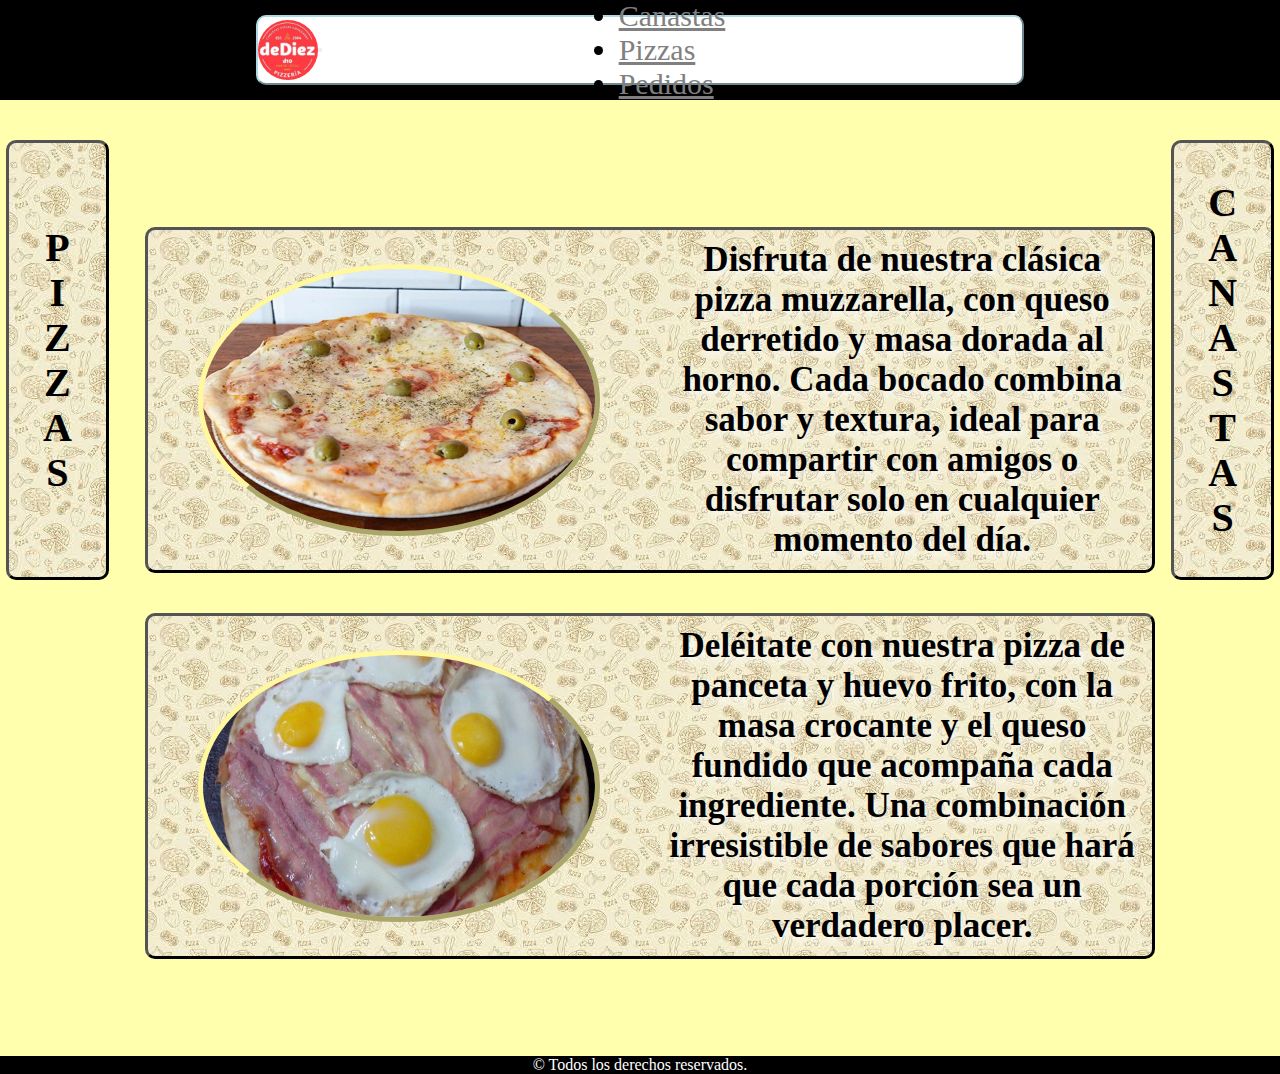
<file: index.html>
<!DOCTYPE html>
<html lang="en">
<head>
    <meta charset="UTF-8">
    <meta name="viewport" content="width=device-width, initial-scale=1.0">

      <!-- SEO -->

    <meta name="description" content="Disfrutá las mejores pizzas caseras y canastas gourmet con ingredientes frescos y de calidad. Pedí online y recibí en casa.">
  <meta name="keywords" content="pizzas caseras, canastas gourmet, comida artesanal, delivery, comida italiana, fiambres, queso, jamón, morrón">
  <meta name="author" content="Delicias Caseras">
    <title>PIZZERIA D10</title>

    <!-- BOOTSTRAP -->

    <link href="https://cdn.jsdelivr.net/npm/bootstrap@5.3.8/dist/css/bootstrap.min.css" rel="stylesheet" integrity="sha384-sRIl4kxILFvY47J16cr9ZwB07vP4J8+LH7qKQnuqkuIAvNWLzeN8tE5YBujZqJLB" crossorigin="anonymous">

    <!-- CSS -->

    <link rel="stylesheet" href="css/main.css">
</head>

<body class="inicio">

  <!-- HEADER Y MENU HAMBURGUESA -->

  <header>

  <nav class="navbar navbar-expand-lg">
    <div class="container-fluid">
      <img src="imagenes/LOGO.jpg" alt="">
        <button class="navbar-toggler" type="button" data-bs-toggle="collapse" data-bs-target="#navbarNav" aria-controls="navbarNav" aria-expanded="false" aria-label="Toggle navigation">
          <span class="navbar-toggler-icon"></span>
        </button>
    <div class="collapse navbar-collapse" id="navbarNav">
      <ul class="navbar-nav">
        <li class="nav-item">
          <a class="nav-link active" aria-current="page" href="pages/Canastas.html">Canastas</a>
        </li>
        <li class="nav-item">
          <a class="nav-link" href="pages/Pizzas.html">Pizzas</a>
        </li>
        <li class="nav-item">
          <a class="nav-link" href="pages/pedidos.html">Pedidos</a>
        </li>
      </ul>
    </div>
  </div>
</nav>
  </header>

<main>

    <section class="columna boton-clickable" onclick="location.href='pages/Pizzas.html'">
      <h2>PIZZAS</h2>
    </section>
      

      <div class="caja">
          <section>
                <img src="imagenes/pizza.jfif" alt="Cocinandose">
                <p>Disfruta de nuestra clásica pizza muzzarella, con queso derretido y masa dorada al horno. Cada bocado combina sabor y textura, ideal para compartir con amigos o disfrutar solo en cualquier momento del día.</p>
          </section>

          <section>            
                <img src="imagenes/pizza-panceta.jpg" alt="Cocinandose">
                <p>Deléitate con nuestra pizza de panceta y huevo frito, con la masa crocante y el queso fundido que acompaña cada ingrediente. Una combinación irresistible de sabores que hará que cada porción sea un verdadero placer.</p>
          </section>
      </div>

    <section class="columna boton-clickable" onclick="location.href='pages/Canastas.html'">
      <h2>CANASTAS</h2>
    </section>

</main>


      <!-- SCRIPT DE BOOTSTRAP -->

    <script src="https://cdn.jsdelivr.net/npm/bootstrap@5.3.8/dist/js/bootstrap.bundle.min.js" integrity="sha384-FKyoEForCGlyvwx9Hj09JcYn3nv7wiPVlz7YYwJrWVcXK/BmnVDxM+D2scQbITxI" crossorigin="anonymous"></script>

    <footer>
       © Todos los derechos reservados.  
    </footer>
</body>
</html>
</file>
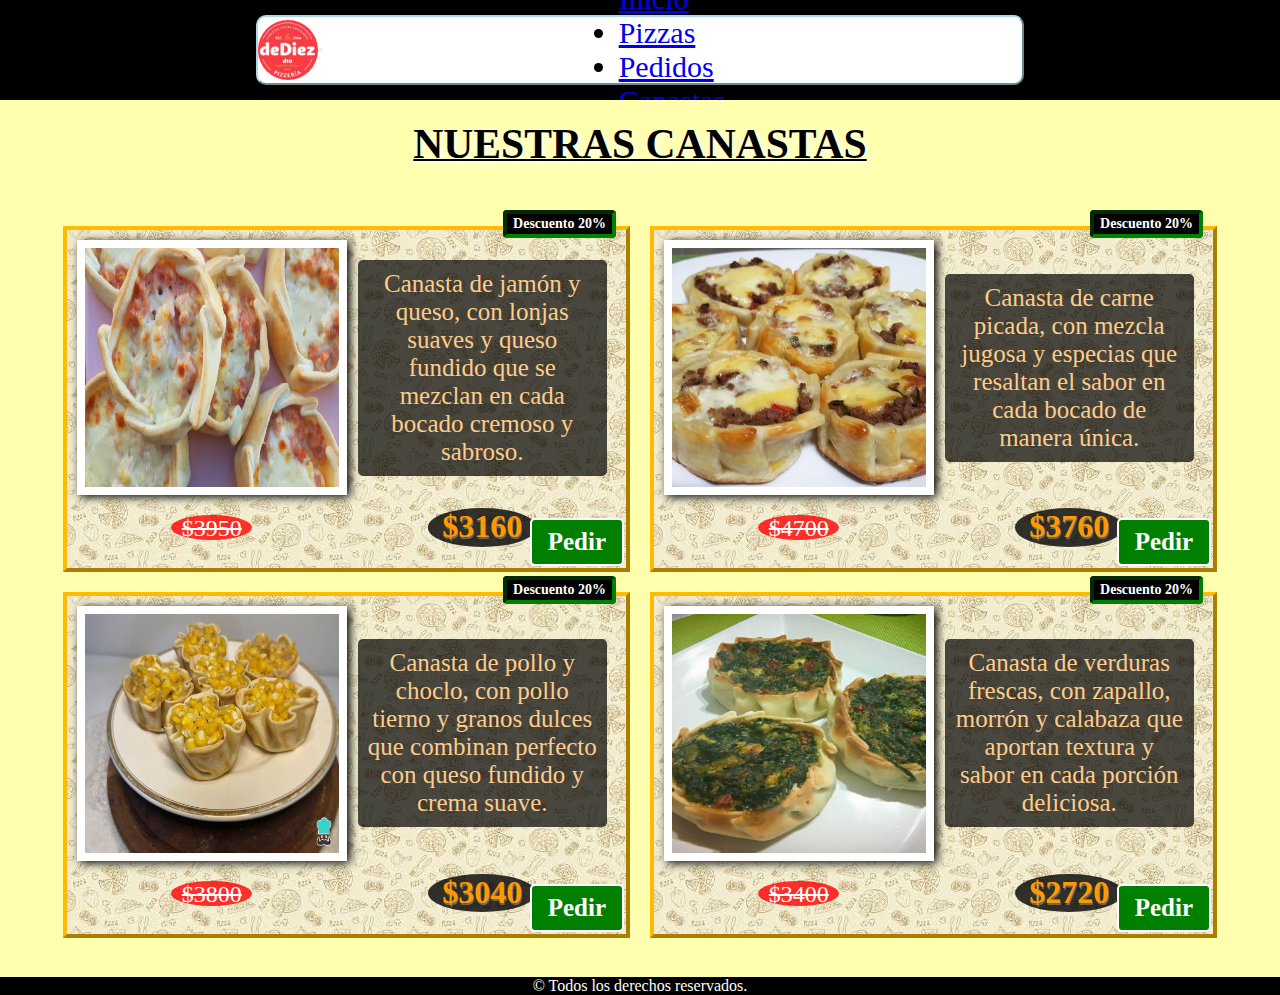
<file: pages/Canastas.html>
<!DOCTYPE html>
<html lang="en">

<head>
  <meta charset="UTF-8">
  <meta name="viewport" content="width=device-width, initial-scale=1.0">

  <!-- SEO -->

  <meta name="description"
    content="Descubrí nuestras canastas gourmet con productos frescos, fiambres, quesos y snacks. Perfectas para regalar o disfrutar en casa.">
  <meta name="keywords"
    content="canastas gourmet, regalos gastronómicos, fiambres, quesos, snacks, Pizzería D10, canastas caseras">
  <meta name="author" content="Pizzería D10">

  <!-- TITULO -->

  <title>Canastas Gourmet - Pizzería D10</title>

  <!-- BOOTSTRAP -->

  <link href="https://cdn.jsdelivr.net/npm/bootstrap@5.3.8/dist/css/bootstrap.min.css" rel="stylesheet"
    integrity="sha384-sRIl4kxILFvY47J16cr9ZwB07vP4J8+LH7qKQnuqkuIAvNWLzeN8tE5YBujZqJLB" crossorigin="anonymous">

  <!-- CSS -->

  <link rel="stylesheet" href="../css/main.css">
</head>

<body class="canastas">

  <!--  HEADER Y MENU HAMBURGUESA  -->
  <header>

    <nav class="navbar navbar-expand-lg">
      <div class="container-fluid">
        <img src="../imagenes/LOGO.jpg" alt="logo">
        <button class="navbar-toggler" type="button" data-bs-toggle="collapse" data-bs-target="#navbarNav"
          aria-controls="navbarNav" aria-expanded="false" aria-label="Toggle navigation">
          <span class="navbar-toggler-icon"></span>
        </button>
        <div class="collapse navbar-collapse" id="navbarNav">
          <ul class="navbar-nav">
            <li class="nav-item">
              <a class="nav-link active" aria-current="page" href="../index.html">Inicio</a>
            </li>
            <li class="nav-item">
              <a class="nav-link" href="pizzas.html">Pizzas</a>
            </li>
            <li class="nav-item">
              <a class="nav-link" href="pedidos.html">Pedidos</a>
            </li>
            <li class="nav-item">
              <a class="nav-link" href="canastas.html">Canastas</a>
            </li>
          </ul>
        </div>
      </div>
    </nav>
  </header>

  <!-- MENU -->

  <main>
    <h1>NUESTRAS CANASTAS</h1>
    <section>
      <div>
        <span class="descuento">Descuento 20%</span>
        <img src="../imagenes/jyq.jpg" alt="canasta de jamon y queso">
        <p>Canasta de jamón y queso, con lonjas suaves y queso fundido que se mezclan en cada bocado cremoso y sabroso.
        </p>
        <h4>$3950</h4>
        <h2>$3160</h2>
        <a href="pedidos.html" class="btn-pedir">Pedir</a>
      </div>
      <div>
        <span class="descuento">Descuento 20%</span>
        <img src="../imagenes/carnepicada.jpg" alt="Canasta de carne picada">
        <p>Canasta de carne picada, con mezcla jugosa y especias que resaltan el sabor en cada bocado de manera única.
        </p>
        <h4>$4700</h4>
        <h2>$3760</h2>
        <a href="pedidos.html" class="btn-pedir">Pedir</a>
      </div>
      <div>
        <span class="descuento">Descuento 20%</span>
        <img src="../imagenes/polloychoclo.jpg" alt="Canasta de pollo y choclo">
        <p>Canasta de pollo y choclo, con pollo tierno y granos dulces que combinan perfecto con queso fundido y crema
          suave.</p>
        <h4>$3800</h4>
        <h2>$3040</h2>
        <a href="pedidos.html" class="btn-pedir">Pedir</a>
      </div>
      <div>
        <span class="descuento">Descuento 20%</span>
        <img src="../imagenes/verduras.jpg" alt="Canasta de verduras">
        <p>Canasta de verduras frescas, con zapallo, morrón y calabaza que aportan textura y sabor en cada porción
          deliciosa.</p>
        <h4>$3400</h4>
        <h2>$2720</h2>
        <a href="pedidos.html" class="btn-pedir">Pedir</a>
      </div>
    </section>
  </main>




  <!-- PIE DE PAGINA -->

  <footer>
    © Todos los derechos reservados.
  </footer>

  <!-- SCRIPT DE BOOTSTRAP -->

  <script src="https://cdn.jsdelivr.net/npm/bootstrap@5.3.8/dist/js/bootstrap.bundle.min.js"
    integrity="sha384-FKyoEForCGlyvwx9Hj09JcYn3nv7wiPVlz7YYwJrWVcXK/BmnVDxM+D2scQbITxI"
    crossorigin="anonymous"></script>

</body>

</html>
</file>
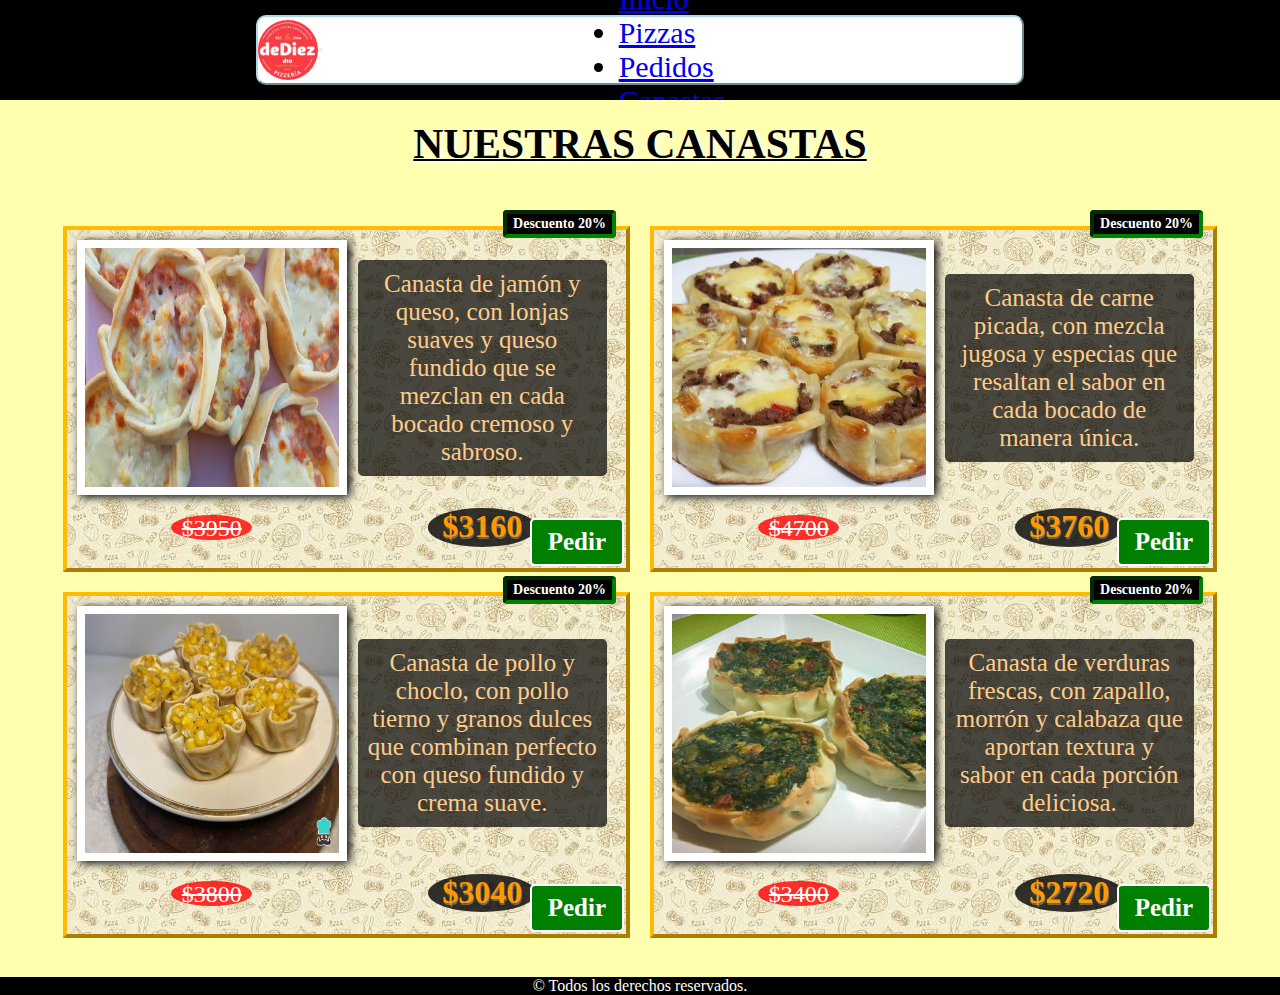
<file: pages/canastas.html>
<!DOCTYPE html>
<html lang="en">

<head>
  <meta charset="UTF-8">
  <meta name="viewport" content="width=device-width, initial-scale=1.0">

  <!-- SEO -->

  <meta name="description"
    content="Descubrí nuestras canastas gourmet con productos frescos, fiambres, quesos y snacks. Perfectas para regalar o disfrutar en casa.">
  <meta name="keywords"
    content="canastas gourmet, regalos gastronómicos, fiambres, quesos, snacks, Pizzería D10, canastas caseras">
  <meta name="author" content="Pizzería D10">

  <!-- TITULO -->

  <title>Canastas Gourmet - Pizzería D10</title>

  <!-- BOOTSTRAP -->

  <link href="https://cdn.jsdelivr.net/npm/bootstrap@5.3.8/dist/css/bootstrap.min.css" rel="stylesheet"
    integrity="sha384-sRIl4kxILFvY47J16cr9ZwB07vP4J8+LH7qKQnuqkuIAvNWLzeN8tE5YBujZqJLB" crossorigin="anonymous">

  <!-- CSS -->

  <link rel="stylesheet" href="../css/main.css">
</head>

<body class="canastas">

  <!--  HEADER Y MENU HAMBURGUESA  -->
  <header>

    <nav class="navbar navbar-expand-lg">
      <div class="container-fluid">
        <img src="../imagenes/LOGO.jpg" alt="logo">
        <button class="navbar-toggler" type="button" data-bs-toggle="collapse" data-bs-target="#navbarNav"
          aria-controls="navbarNav" aria-expanded="false" aria-label="Toggle navigation">
          <span class="navbar-toggler-icon"></span>
        </button>
        <div class="collapse navbar-collapse" id="navbarNav">
          <ul class="navbar-nav">
            <li class="nav-item">
              <a class="nav-link active" aria-current="page" href="../index.html">Inicio</a>
            </li>
            <li class="nav-item">
              <a class="nav-link" href="pizzas.html">Pizzas</a>
            </li>
            <li class="nav-item">
              <a class="nav-link" href="pedidos.html">Pedidos</a>
            </li>
            <li class="nav-item">
              <a class="nav-link" href="canastas.html">Canastas</a>
            </li>
          </ul>
        </div>
      </div>
    </nav>
  </header>

  <!-- MENU -->

  <main>
    <h1>NUESTRAS CANASTAS</h1>
    <section>
      <div>
        <span class="descuento">Descuento 20%</span>
        <img src="../imagenes/jyq.jpg" alt="canasta de jamon y queso">
        <p>Canasta de jamón y queso, con lonjas suaves y queso fundido que se mezclan en cada bocado cremoso y sabroso.
        </p>
        <h4>$3950</h4>
        <h2>$3160</h2>
        <a href="pedidos.html" class="btn-pedir">Pedir</a>
      </div>
      <div>
        <span class="descuento">Descuento 20%</span>
        <img src="../imagenes/carnepicada.jpg" alt="Canasta de carne picada">
        <p>Canasta de carne picada, con mezcla jugosa y especias que resaltan el sabor en cada bocado de manera única.
        </p>
        <h4>$4700</h4>
        <h2>$3760</h2>
        <a href="pedidos.html" class="btn-pedir">Pedir</a>
      </div>
      <div>
        <span class="descuento">Descuento 20%</span>
        <img src="../imagenes/polloychoclo.jpg" alt="Canasta de pollo y choclo">
        <p>Canasta de pollo y choclo, con pollo tierno y granos dulces que combinan perfecto con queso fundido y crema
          suave.</p>
        <h4>$3800</h4>
        <h2>$3040</h2>
        <a href="pedidos.html" class="btn-pedir">Pedir</a>
      </div>
      <div>
        <span class="descuento">Descuento 20%</span>
        <img src="../imagenes/verduras.jpg" alt="Canasta de verduras">
        <p>Canasta de verduras frescas, con zapallo, morrón y calabaza que aportan textura y sabor en cada porción
          deliciosa.</p>
        <h4>$3400</h4>
        <h2>$2720</h2>
        <a href="pedidos.html" class="btn-pedir">Pedir</a>
      </div>
    </section>
  </main>




  <!-- PIE DE PAGINA -->

  <footer>
    © Todos los derechos reservados.
  </footer>

  <!-- SCRIPT DE BOOTSTRAP -->

  <script src="https://cdn.jsdelivr.net/npm/bootstrap@5.3.8/dist/js/bootstrap.bundle.min.js"
    integrity="sha384-FKyoEForCGlyvwx9Hj09JcYn3nv7wiPVlz7YYwJrWVcXK/BmnVDxM+D2scQbITxI"
    crossorigin="anonymous"></script>

</body>

</html>
</file>
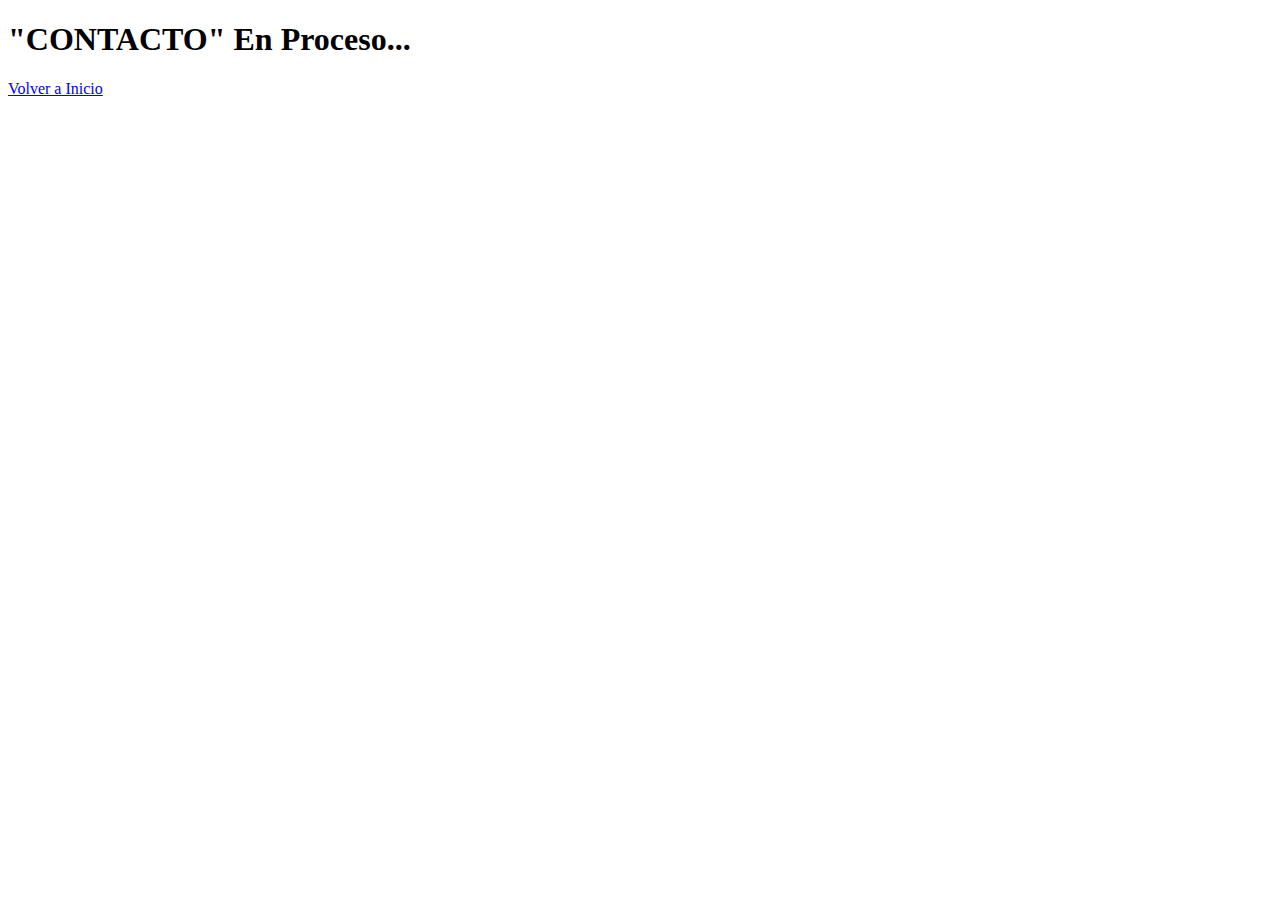
<file: pages/Contacto.html>
<!DOCTYPE html>
<html lang="en">
<head>
    <meta charset="UTF-8">
    <meta name="viewport" content="width=device-width, initial-scale=1.0">
    <title>Document</title>
</head>
<body>
    <h1>"CONTACTO" En Proceso...</h1>
    <a href="../index.html"> Volver a Inicio</a>
</body>
</html>
</file>
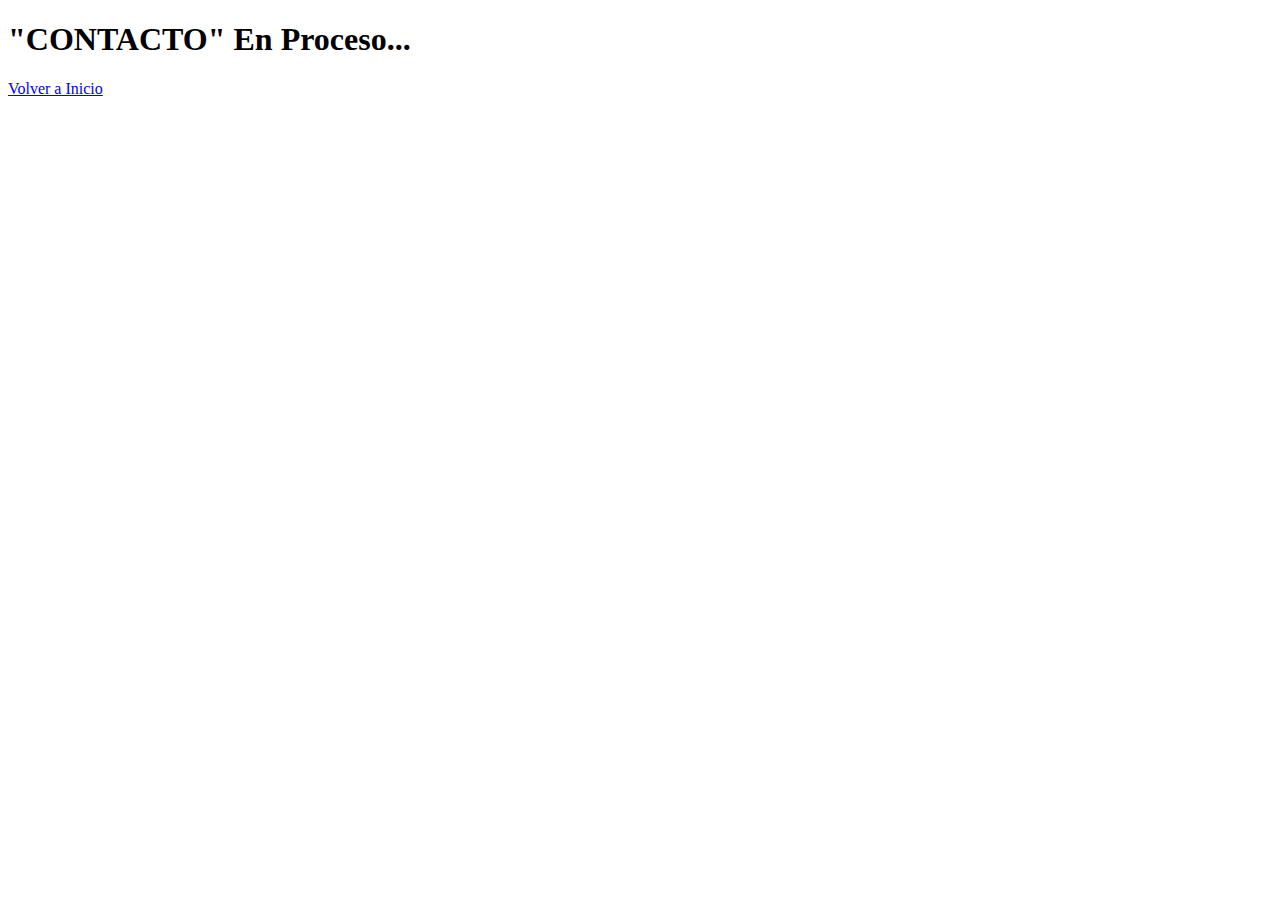
<file: pages/contacto.html>
<!DOCTYPE html>
<html lang="en">
<head>
    <meta charset="UTF-8">
    <meta name="viewport" content="width=device-width, initial-scale=1.0">
    <title>Document</title>
</head>
<body>
    <h1>"CONTACTO" En Proceso...</h1>
    <a href="../index.html"> Volver a Inicio</a>
</body>
</html>
</file>
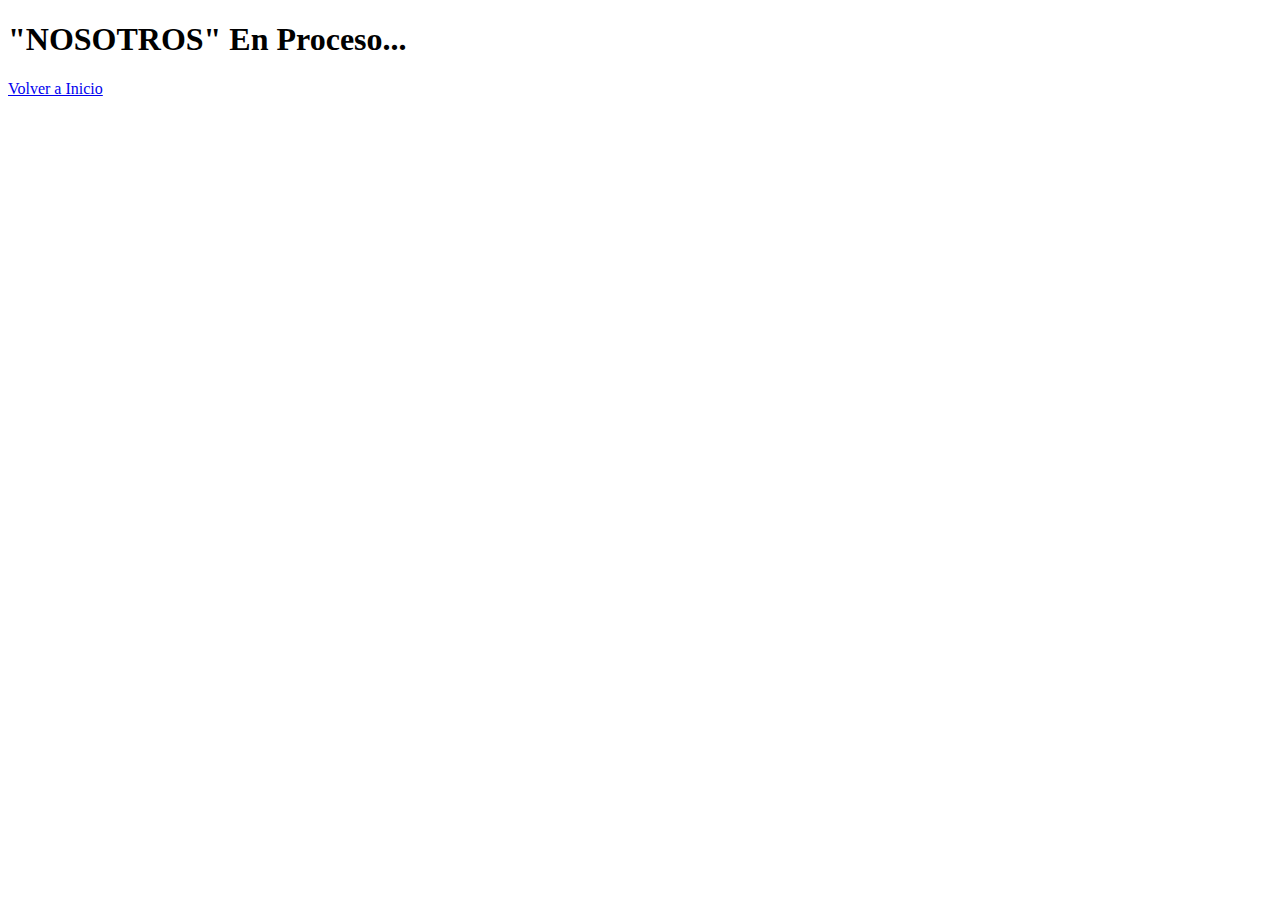
<file: pages/Nosotros.html>
<!DOCTYPE html>
<html lang="en">
<head>
    <meta charset="UTF-8">
    <meta name="viewport" content="width=device-width, initial-scale=1.0">
    <title>Document</title>
</head>
<body>
    <h1>"NOSOTROS" En Proceso...</h1>
    <a href="../index.html"> Volver a Inicio</a>
</body>
</html>
</file>
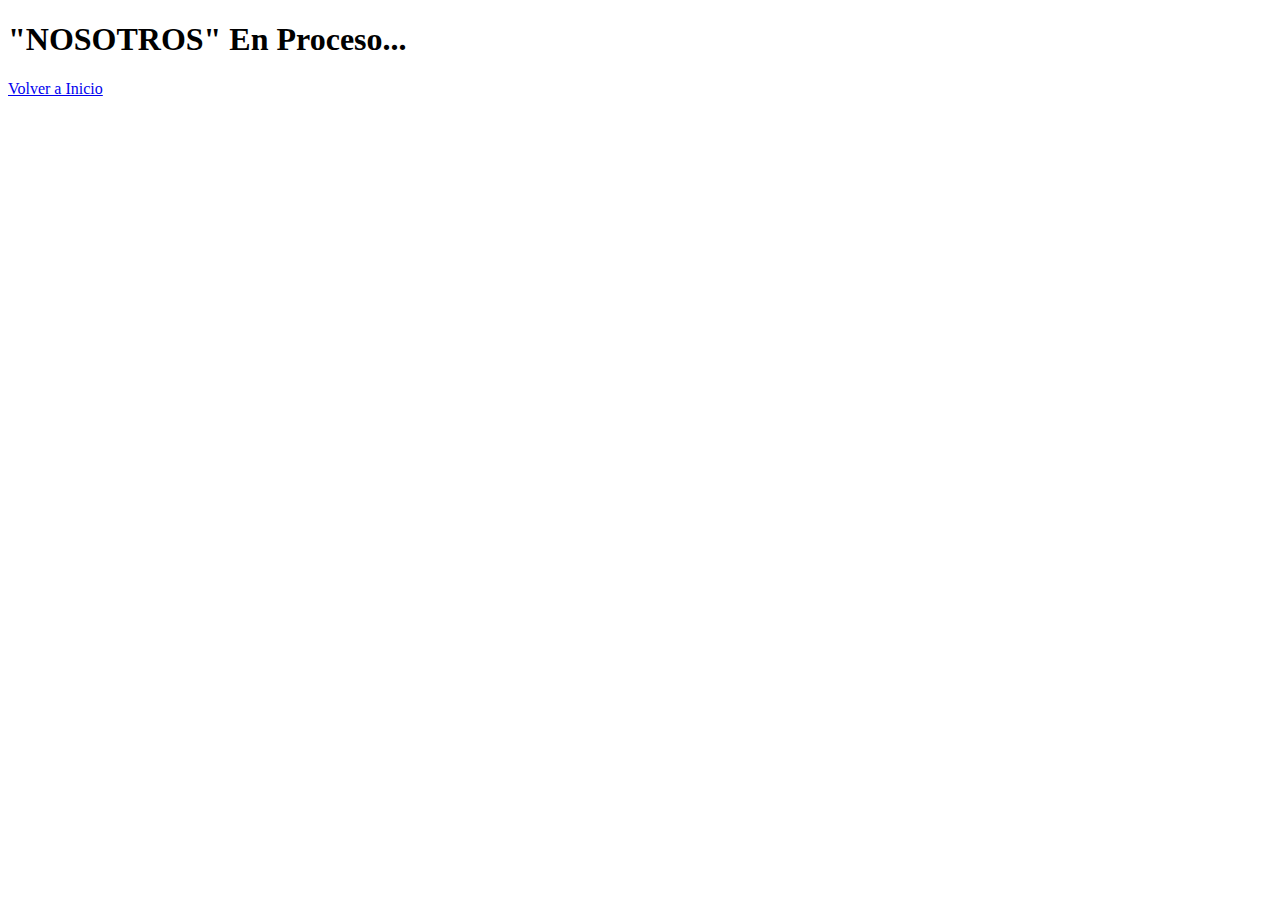
<file: pages/nosotros.html>
<!DOCTYPE html>
<html lang="en">
<head>
    <meta charset="UTF-8">
    <meta name="viewport" content="width=device-width, initial-scale=1.0">
    <title>Document</title>
</head>
<body>
    <h1>"NOSOTROS" En Proceso...</h1>
    <a href="../index.html"> Volver a Inicio</a>
</body>
</html>
</file>
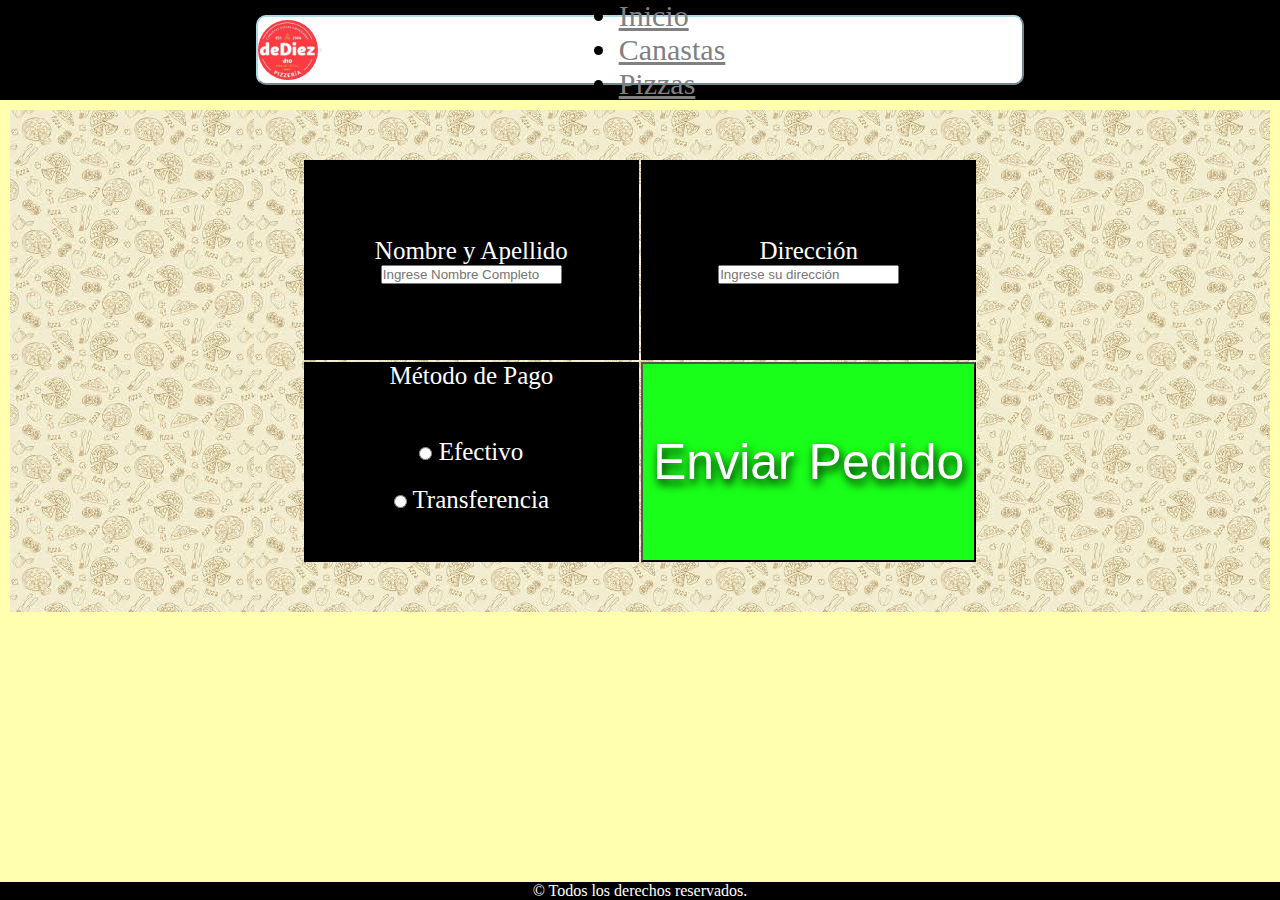
<file: pages/pedidos.html>
<!DOCTYPE html>
<html lang="en">
<head>
    <meta charset="UTF-8">
    <meta name="viewport" content="width=device-width, initial-scale=1.0">
    <title>HACÉ TU PEDIDO</title>

        <!-- BOOTSTRAP -->

    <link href="https://cdn.jsdelivr.net/npm/bootstrap@5.3.8/dist/css/bootstrap.min.css" rel="stylesheet" integrity="sha384-sRIl4kxILFvY47J16cr9ZwB07vP4J8+LH7qKQnuqkuIAvNWLzeN8tE5YBujZqJLB" crossorigin="anonymous">

        <!-- CSS -->

    <link rel="stylesheet" href="../css/main.css">
</head>
<body class="pedilo">

      <!-- HEADER Y MENU HAMBURGUESA -->

    <header>
        <nav class="navbar navbar-expand-lg">
  <div class="container-fluid">
    <img src="../imagenes/LOGO.jpg" alt="">
    <button class="navbar-toggler" type="button" data-bs-toggle="collapse" data-bs-target="#navbarNav" aria-controls="navbarNav" aria-expanded="false" aria-label="Toggle navigation">
      <span class="navbar-toggler-icon"></span>
    </button>
    <div class="collapse navbar-collapse" id="navbarNav">
      <ul class="navbar-nav">
                <li class="nav-item">
          <a class="nav-link" href="../index.html">Inicio</a>
        </li>
        <li class="nav-item">
          <a class="nav-link active" aria-current="page" href="Canastas.html">Canastas</a>
        </li>
        <li class="nav-item">
          <a class="nav-link" href="Pizzas.html">Pizzas</a>
        </li>
      </ul>
    </div>
  </div>
</nav>
    </header>

    <!-- MENU -->

<main>

      <!-- FORMULARIO DE PEDIDO -->

  <section>
     <form class="formulario-pedido" action="procesar_pedido.html" method="POST">
      <div>
        <label for="nombre">Nombre y Apellido</label>
        <input type="text" id="nombre" name="nombre" placeholder="Ingrese Nombre Completo" required>
      </div>

      <div>
        <label for="direccion">Dirección</label>
        <input type="text" id="direccion" name="direccion" placeholder="Ingrese su dirección" required>
      </div>

      <div>
        <label>Método de Pago</label>
        <div class="metodo-pago">
          <label>
            <input type="radio" name="pago" value="efectivo" required>
            Efectivo
          </label>
          <label>
            <input type="radio" name="pago" value="transferencia" required>
            Transferencia
          </label>
        </div>
      </div>

      <button type="submit" class="btn-enviar">
      Enviar Pedido
      </button>
    </form>
  </section>
</main>


          <!-- SCRIPT DE BOOTSTRAP -->

    <script src="https://cdn.jsdelivr.net/npm/bootstrap@5.3.8/dist/js/bootstrap.bundle.min.js" integrity="sha384-FKyoEForCGlyvwx9Hj09JcYn3nv7wiPVlz7YYwJrWVcXK/BmnVDxM+D2scQbITxI" crossorigin="anonymous"></script>

    <!-- PIE DE PAGINA -->

    <footer>
       © Todos los derechos reservados.  
    </footer>

</body>
</html>
</file>
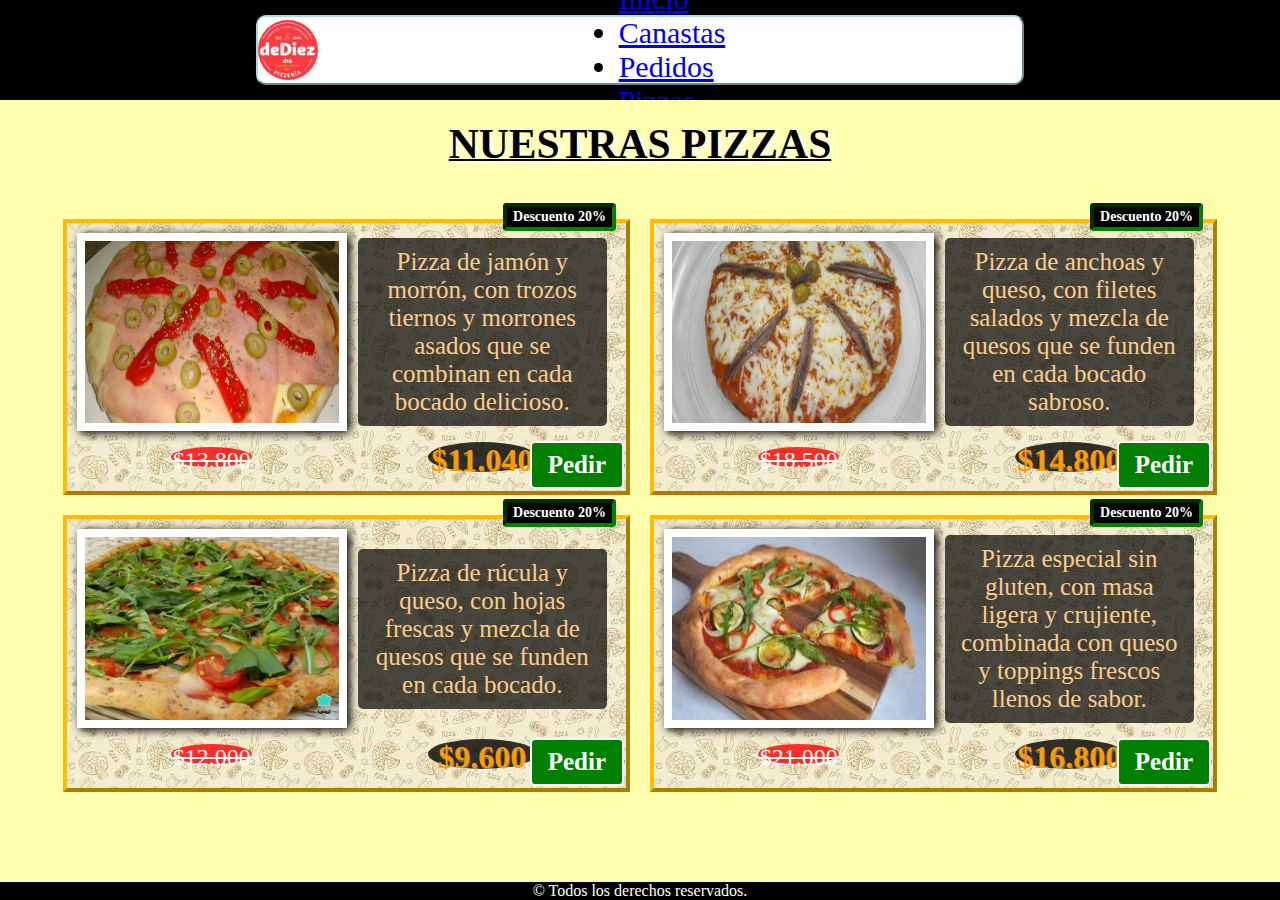
<file: pages/Pizzas.html>
<!DOCTYPE html>
<html lang="en">

<head>
  <meta charset="UTF-8">
  <meta name="viewport" content="width=device-width, initial-scale=1.0">

  <!-- SEO -->

  <meta name="description"
    content="Disfrutá nuestras pizzas caseras con masa fresca, ingredientes de calidad y combinaciones únicas. Pedí online y recibí en casa.">
  <meta name="keywords"
    content="pizzas caseras, pizza muzzarella, pizza de panceta, ingredientes frescos, delivery, Pizzería D10">
  <meta name="author" content="Pizzería D10">

  <!-- TITULO -->

  <title>Pizzas Caseras - Pizzería D10</title>

  <!-- BOOTSTRAP -->

  <link href="https://cdn.jsdelivr.net/npm/bootstrap@5.3.8/dist/css/bootstrap.min.css" rel="stylesheet"
    integrity="sha384-sRIl4kxILFvY47J16cr9ZwB07vP4J8+LH7qKQnuqkuIAvNWLzeN8tE5YBujZqJLB" crossorigin="anonymous">

  <!-- CSS -->

  <link rel="stylesheet" href="../css/main.css">
</head>

<body class="pizzas">

  <!-- HEADER Y MENU HAMBURGUESA -->

  <header>
    <nav class="navbar navbar-expand-lg">
      <div class="container-fluid">
        <img src="../imagenes/LOGO.jpg" alt="logo">
        <button class="navbar-toggler" type="button" data-bs-toggle="collapse" data-bs-target="#navbarNav"
          aria-controls="navbarNav" aria-expanded="false" aria-label="Toggle navigation">
          <span class="navbar-toggler-icon"></span>
        </button>
        <div class="collapse navbar-collapse" id="navbarNav">
          <ul class="navbar-nav">
            <li class="nav-item">
              <a class="nav-link active" aria-current="page" href="../index.html">Inicio</a>
            </li>
            <li class="nav-item">
              <a class="nav-link" href="canastas.html">Canastas</a>
            </li>
            <li class="nav-item">
              <a class="nav-link" href="pedidos.html">Pedidos</a>
            </li>
            <li class="nav-item">
              <a class="nav-link" href="pizzas.html">Pizzas</a>
            </li>
          </ul>
        </div>
      </div>
    </nav>
  </header>

  <!-- MENU -->

  <main>

    <h1>NUESTRAS PIZZAS</h1>

    <section>
      <div>
        <span class="descuento">Descuento 20%</span>
        <img src="../imagenes/Jamonymorron.jpg" alt="pizza de jamon y morrón">
        <p>Pizza de jamón y morrón, con trozos tiernos y morrones asados que se combinan en cada bocado delicioso.</p>
        <h4>$13.800</h4>
        <h2>$11.040</h2>
        <a href="pedidos.html" class="btn-pedir">Pedir</a>
      </div>
      <div>
        <span class="descuento">Descuento 20%</span>
        <img src="../imagenes/pizzadeanchoas.jpg" alt="pizza de anchoas">
        <p>Pizza de anchoas y queso, con filetes salados y mezcla de quesos que se funden en cada bocado sabroso.</p>
        <h4>$18.500</h4>
        <h2>$14.800</h2>
        <a href="pedidos.html" class="btn-pedir">Pedir</a>
      </div>
      <div>
        <span class="descuento">Descuento 20%</span>
        <img src="../imagenes/rucula.jpg" alt="pizza de rucula">
        <p>Pizza de rúcula y queso, con hojas frescas y mezcla de quesos que se funden en cada bocado.</p>
        <h4>$12.000</h4>
        <h2>$9.600</h2>
        <a href="pedidos.html" class="btn-pedir">Pedir</a>
      </div>
      <div>
        <span class="descuento">Descuento 20%</span>
        <img src="../imagenes/singluten.jfif" alt="sin gluten">
        <p>Pizza especial sin gluten, con masa ligera y crujiente, combinada con queso y toppings frescos llenos de
          sabor.</p>
        <h4>$21.000</h4>
        <h2>$16.800</h2>
        <a href="pedidos.html" class="btn-pedir">Pedir</a>
      </div>
    </section>
  </main>




  <!-- PIE DE PAGINA -->

  <footer>
    © Todos los derechos reservados.
  </footer>

  <!-- SCRIPT DE BOOTSTRAP -->

  <script src="https://cdn.jsdelivr.net/npm/bootstrap@5.3.8/dist/js/bootstrap.bundle.min.js"
    integrity="sha384-FKyoEForCGlyvwx9Hj09JcYn3nv7wiPVlz7YYwJrWVcXK/BmnVDxM+D2scQbITxI"
    crossorigin="anonymous"></script>
</body>

</html>
</file>
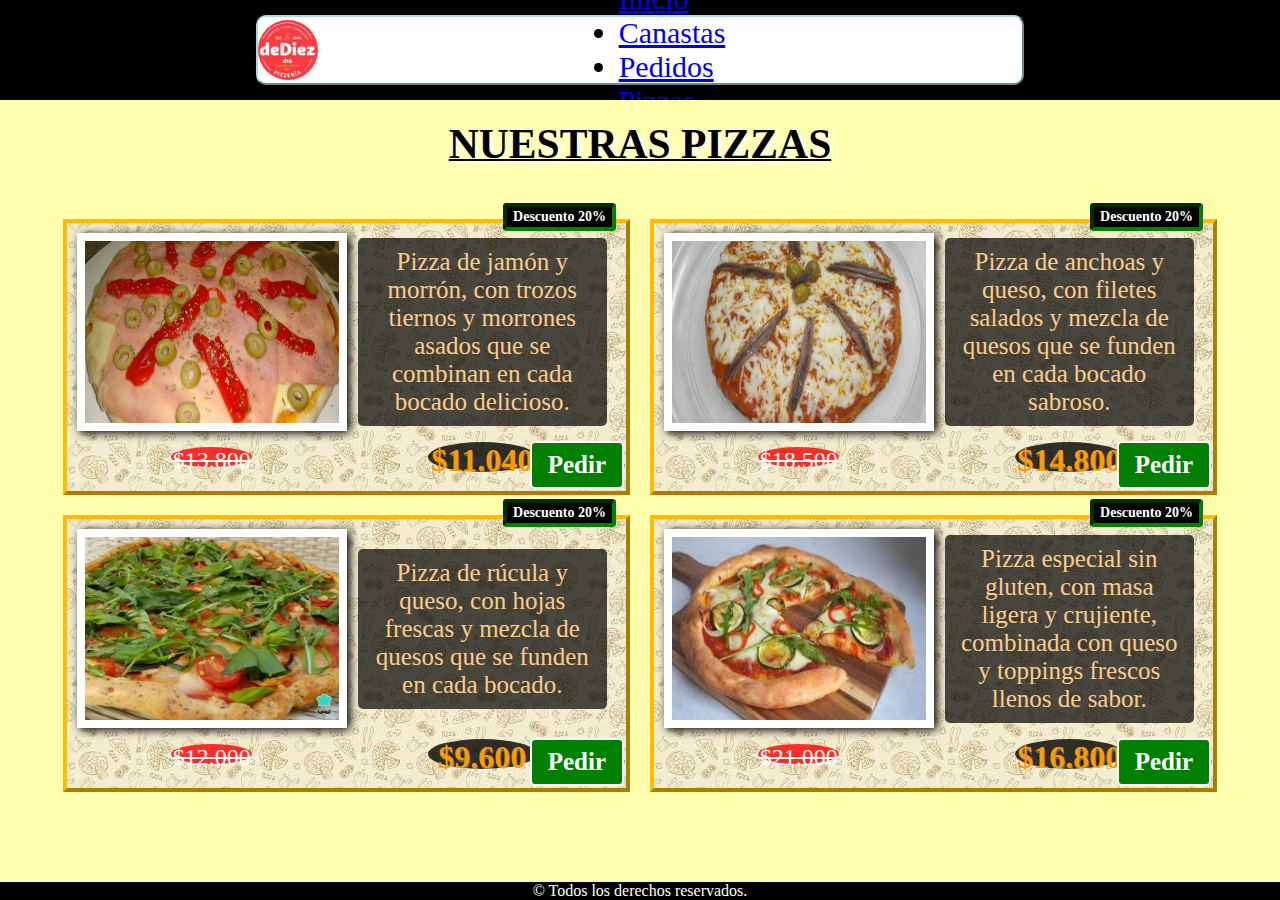
<file: pages/pizzas.html>
<!DOCTYPE html>
<html lang="en">

<head>
  <meta charset="UTF-8">
  <meta name="viewport" content="width=device-width, initial-scale=1.0">

  <!-- SEO -->

  <meta name="description"
    content="Disfrutá nuestras pizzas caseras con masa fresca, ingredientes de calidad y combinaciones únicas. Pedí online y recibí en casa.">
  <meta name="keywords"
    content="pizzas caseras, pizza muzzarella, pizza de panceta, ingredientes frescos, delivery, Pizzería D10">
  <meta name="author" content="Pizzería D10">

  <!-- TITULO -->

  <title>Pizzas Caseras - Pizzería D10</title>

  <!-- BOOTSTRAP -->

  <link href="https://cdn.jsdelivr.net/npm/bootstrap@5.3.8/dist/css/bootstrap.min.css" rel="stylesheet"
    integrity="sha384-sRIl4kxILFvY47J16cr9ZwB07vP4J8+LH7qKQnuqkuIAvNWLzeN8tE5YBujZqJLB" crossorigin="anonymous">

  <!-- CSS -->

  <link rel="stylesheet" href="../css/main.css">
</head>

<body class="pizzas">

  <!-- HEADER Y MENU HAMBURGUESA -->

  <header>
    <nav class="navbar navbar-expand-lg">
      <div class="container-fluid">
        <img src="../imagenes/LOGO.jpg" alt="logo">
        <button class="navbar-toggler" type="button" data-bs-toggle="collapse" data-bs-target="#navbarNav"
          aria-controls="navbarNav" aria-expanded="false" aria-label="Toggle navigation">
          <span class="navbar-toggler-icon"></span>
        </button>
        <div class="collapse navbar-collapse" id="navbarNav">
          <ul class="navbar-nav">
            <li class="nav-item">
              <a class="nav-link active" aria-current="page" href="../index.html">Inicio</a>
            </li>
            <li class="nav-item">
              <a class="nav-link" href="canastas.html">Canastas</a>
            </li>
            <li class="nav-item">
              <a class="nav-link" href="pedidos.html">Pedidos</a>
            </li>
            <li class="nav-item">
              <a class="nav-link" href="pizzas.html">Pizzas</a>
            </li>
          </ul>
        </div>
      </div>
    </nav>
  </header>

  <!-- MENU -->

  <main>

    <h1>NUESTRAS PIZZAS</h1>

    <section>
      <div>
        <span class="descuento">Descuento 20%</span>
        <img src="../imagenes/Jamonymorron.jpg" alt="pizza de jamon y morrón">
        <p>Pizza de jamón y morrón, con trozos tiernos y morrones asados que se combinan en cada bocado delicioso.</p>
        <h4>$13.800</h4>
        <h2>$11.040</h2>
        <a href="pedidos.html" class="btn-pedir">Pedir</a>
      </div>
      <div>
        <span class="descuento">Descuento 20%</span>
        <img src="../imagenes/pizzadeanchoas.jpg" alt="pizza de anchoas">
        <p>Pizza de anchoas y queso, con filetes salados y mezcla de quesos que se funden en cada bocado sabroso.</p>
        <h4>$18.500</h4>
        <h2>$14.800</h2>
        <a href="pedidos.html" class="btn-pedir">Pedir</a>
      </div>
      <div>
        <span class="descuento">Descuento 20%</span>
        <img src="../imagenes/rucula.jpg" alt="pizza de rucula">
        <p>Pizza de rúcula y queso, con hojas frescas y mezcla de quesos que se funden en cada bocado.</p>
        <h4>$12.000</h4>
        <h2>$9.600</h2>
        <a href="pedidos.html" class="btn-pedir">Pedir</a>
      </div>
      <div>
        <span class="descuento">Descuento 20%</span>
        <img src="../imagenes/singluten.jfif" alt="sin gluten">
        <p>Pizza especial sin gluten, con masa ligera y crujiente, combinada con queso y toppings frescos llenos de
          sabor.</p>
        <h4>$21.000</h4>
        <h2>$16.800</h2>
        <a href="pedidos.html" class="btn-pedir">Pedir</a>
      </div>
    </section>
  </main>




  <!-- PIE DE PAGINA -->

  <footer>
    © Todos los derechos reservados.
  </footer>

  <!-- SCRIPT DE BOOTSTRAP -->

  <script src="https://cdn.jsdelivr.net/npm/bootstrap@5.3.8/dist/js/bootstrap.bundle.min.js"
    integrity="sha384-FKyoEForCGlyvwx9Hj09JcYn3nv7wiPVlz7YYwJrWVcXK/BmnVDxM+D2scQbITxI"
    crossorigin="anonymous"></script>
</body>

</html>
</file>
<file: css/main.css>
* {
  margin: 0;
  padding: 0;
  box-sizing: border-box;
}

body {
  margin: 0;
  padding: 0;
  box-sizing: border-box;
  display: flex;
  flex-direction: column;
  min-height: 100vh;
}

main {
  flex: 1;
}

.inicio header {
  display: flex;
  justify-content: center;
  align-items: center;
  height: 100px;
  width: 100%;
  background-color: black;
}
.inicio header img {
  border-radius: 100%;
  height: 60px;
  width: 60px;
}
.inicio header nav {
  border: 2px outset lightblue;
  border-radius: 10px;
  background-color: white;
  height: 70%;
  width: 60%;
  display: flex;
  justify-content: center;
  align-items: center;
}
.inicio header nav div {
  height: 100%;
  width: 100%;
  display: flex;
  justify-content: space-around;
  align-items: center;
}
.inicio header nav ul {
  gap: 5rem;
}
.inicio header nav li {
  font-size: 30px;
}
.inicio .nav-link {
  color: grey;
}
.inicio .titulo {
  background-color: rgb(255, 255, 174);
}
.inicio .titulo h1 {
  font-size: 3rem;
  color: rgb(0, 0, 0);
  text-align: center;
  text-shadow: 2px 3px 8px rgb(255, 255, 255);
  margin: 20px 0;
  text-decoration: 2px underline black;
}
.inicio main {
  display: grid;
  justify-items: center;
  align-items: center;
  grid-template-columns: 10% 78.96% 10%;
  grid-template-rows: repeat(2, fit-content);
  gap: 1.04%;
  height: 100%;
  width: 100%;
  background-color: rgb(255, 255, 174);
  justify-content: center;
  align-content: center;
}
.inicio main section {
  display: grid;
  justify-items: center;
  align-items: center;
  grid-template-columns: 50% 50%;
  grid-template-rows: repeat(2, fit-content);
  gap: 1px;
  margin-bottom: 10px;
  margin-top: 40px;
  margin-right: 10px;
  margin-left: 10px;
  height: 100%;
  width: 100%;
  background-image: url(../imagenes/fondo-pizza.jfif);
  border: 3px black outset;
  border-radius: 10px;
}
.inicio main section img {
  border: 5px outset rgb(255, 248, 157);
  border-radius: 100%;
  height: 80%;
  width: 80%;
}
.inicio main section p {
  padding: 10px;
  font-size: 35px;
  text-align: center;
  font-weight: bold;
  text-shadow: 3px 5px 9px white;
}
.inicio .columna {
  height: 46%;
  width: 80%;
  display: flex;
  justify-content: center;
  align-items: center;
  align-self: start;
  overflow: hidden;
  animation: boton-parpadeo 1s infinite alternate;
  transition: transform 0.2s;
}
.inicio .columna:hover {
  animation-play-state: paused;
  transform: scale(1.05);
}
.inicio .columna h2 {
  writing-mode: vertical-lr;
  text-orientation: upright;
  font-size: 40px;
  height: 100%;
  width: auto;
  display: flex;
  justify-content: center;
  align-items: center;
  margin: 0;
  text-align: center;
  cursor: pointer;
}
.inicio .columna .boton-clickable h2 {
  display: flex;
  justify-content: center;
  align-items: center;
  width: 100%;
  height: 100%;
  background: none;
  border: none;
  padding: 0;
}
@keyframes boton-parpadeo {
  0% {
    transform: scale(1);
    box-shadow: 10px 15px 90px rgb(133, 133, 133);
  }
  50% {
    transform: scale(1.05);
    box-shadow: 0 6px 12px rgba(0, 0, 0, 0.4);
  }
  100% {
    transform: scale(1);
    box-shadow: 10px 15px 90px rgb(112, 112, 112);
  }
}
.inicio footer {
  display: flex;
  justify-content: center;
  align-items: center;
  background-color: black;
  color: white;
}
@media (max-width: 992px) {
  .inicio header {
    display: flex;
    flex-direction: column;
    align-items: center;
  }
  .inicio header img {
    margin-bottom: 10px;
    width: 60px;
    height: 60px;
  }
  .inicio header nav {
    width: 96%;
    display: flex;
    justify-content: center;
    align-items: center;
  }
  .inicio header nav ul {
    display: flex;
    justify-content: center;
    align-items: center;
    gap: 2rem;
  }
  .inicio header nav li {
    font-size: 20px;
  }
  .inicio main {
    display: grid;
    justify-items: center;
    align-items: center;
    grid-template-columns: 90%;
    grid-template-rows: repeat(2, fit-content);
    gap: 1px;
    justify-content: center;
    align-content: center;
  }
  .inicio main section {
    display: grid;
    justify-items: center;
    align-items: center;
    grid-template-columns: 100%;
    grid-template-rows: repeat(2, fit-content);
    gap: 1px;
    margin-bottom: 10px;
    margin-top: 20px;
    margin-right: 10px;
    margin-left: 10px;
    height: 100%;
    width: 100%;
  }
  .inicio main section img {
    height: 90%;
    width: 90%;
  }
  .inicio main section p {
    font-size: 28px;
  }
  .inicio .columna {
    animation: none !important;
    transform: none !important;
    box-shadow: none !important;
    height: 40%;
    width: 70%;
  }
  .inicio .columna h2 {
    font-size: 35px;
  }
  .inicio .navbar-collapse {
    background-color: black;
    border-radius: 0 0 10px 10px;
    width: 100%;
    height: auto;
    overflow: hidden;
    transition: height 0.3s ease;
  }
  .inicio .navbar-collapse .navbar-nav {
    flex-direction: column;
    padding: 0;
    margin: 0;
  }
  .inicio .navbar-collapse .nav-item {
    width: 100%;
  }
  .inicio .navbar-collapse .nav-item .nav-link {
    color: white !important;
    padding: 12px 0;
    text-align: center;
  }
  .inicio .navbar-collapse .nav-item .nav-link:hover {
    background-color: white;
    color: black !important;
  }
}
@media (max-width: 576px) {
  .inicio main {
    display: grid;
    grid-template-areas: "pizza canasta" "caja caja";
    grid-template-columns: 1fr 1fr;
    grid-template-rows: auto auto;
    gap: 10px;
    justify-content: center;
    align-content: center;
  }
  .inicio .columna:first-of-type {
    grid-area: pizza;
  }
  .inicio .caja {
    grid-area: caja;
    display: flex;
    flex-direction: column;
    align-items: center;
  }
  .inicio .columna:last-of-type {
    grid-area: canasta;
  }
  .inicio section {
    height: 150px;
    width: 100%;
    margin-bottom: 10px;
    margin-top: 0;
    margin-right: 10px;
    margin-left: 0;
    display: flex;
    flex-direction: column;
    justify-content: center;
    align-items: center;
    overflow: hidden;
  }
  .inicio section img {
    height: 80%;
    width: 80%;
  }
  .inicio section h2 {
    writing-mode: horizontal-tb;
    text-orientation: initial;
    font-size: 22px;
    text-align: center;
  }
  .inicio .columna {
    animation: none;
    transform: none;
    box-shadow: none;
    height: 120px;
    width: 100%;
    display: flex;
    justify-content: center;
    align-items: center;
  }
  .inicio .columna h2 {
    writing-mode: horizontal-tb;
    text-orientation: initial;
    font-size: 22px;
  }
}

.canastas header {
  display: flex;
  justify-content: center;
  align-items: center;
  height: 100px;
  width: 100%;
  background-color: black;
}
.canastas header img {
  height: 60px;
  width: 60px;
  border-radius: 100%;
}
.canastas header nav {
  border: 2px outset lightblue;
  border-radius: 10px;
  background-color: white;
  height: 70%;
  width: 60%;
  display: flex;
  justify-content: center;
  align-items: center;
}
.canastas header nav div {
  height: 100%;
  width: 100%;
  display: flex;
  justify-content: space-around;
  align-items: center;
}
.canastas header nav ul {
  gap: 5rem;
}
.canastas header nav li {
  font-size: 30px;
}
.canastas main {
  background-color: rgb(255, 255, 174);
}
.canastas main h1 {
  font-size: 2.6rem;
  color: rgb(0, 0, 0);
  text-align: center;
  text-shadow: 2px 3px 8px rgb(255, 255, 255);
  margin: 20px 0;
  text-decoration: 2px underline black;
}
.canastas main section {
  display: grid;
  justify-items: center;
  align-items: center;
  grid-template-columns: repeat(2, 45%);
  grid-template-rows: repeat(2, 45%);
  gap: 20px;
  justify-content: center;
  align-content: center;
  padding: 10px;
}
.canastas main section div {
  position: relative;
  background-image: url(../imagenes/fondo-pizza.jfif);
  padding: 10px;
  height: 100%;
  width: 100%;
  margin-bottom: 10px;
  margin-top: 10px;
  margin-right: 10px;
  margin-left: 10px;
  display: grid;
  justify-items: center;
  align-items: center;
  grid-template-columns: 50% 50%;
  grid-template-rows: 80% 20%;
  gap: 1px;
  border: 4px outset rgb(255, 187, 0);
  text-align: center;
  font-size: 25px;
}
.canastas main section div img {
  height: 100%;
  width: 100%;
  border: 8px solid white;
  box-shadow: 3px 2px 9px black;
}
.canastas main section div p {
  margin-bottom: 10px;
  margin-top: 10px;
  margin-right: 10px;
  margin-left: 10px;
  background-color: rgba(0, 0, 0, 0.7);
  color: rgb(253, 204, 139);
  padding: 10px;
  border-radius: 5px;
}
.canastas main section div h4 {
  height: 40%;
  width: 30%;
  text-decoration: line-through;
  background-color: rgba(255, 0, 0, 0.8);
  font-size: 1.5rem;
  color: #fff;
  font-weight: 500;
  border-radius: 100%;
}
.canastas main section div h2 {
  height: 60%;
  width: 40%;
  background-color: rgba(0, 0, 0, 0.8);
  border-radius: 100%;
  font-size: 2rem;
  color: #ff9900;
  font-weight: 800;
  text-shadow: 1px 2px 0.5px rgba(255, 255, 255, 0.3);
}
.canastas main section div .btn-pedir {
  position: absolute;
  bottom: 2px;
  right: 2px;
  padding: 8px 16px;
  background-color: rgb(0, 128, 0);
  color: white;
  border: 2px solid white;
  border-radius: 5px;
  font-weight: bold;
  text-decoration: none;
  cursor: pointer;
}
.canastas main section div .btn-pedir:hover {
  background-color: rgb(25.5, 25.5, 25.5);
}
.canastas main section div .descuento {
  position: absolute;
  top: 10px;
  right: 10px;
  background-color: #000;
  color: white;
  font-size: 14px;
  font-weight: bold;
  padding: 2px 6px;
  border: 4px inset green;
  border-radius: 4px;
  margin-top: -30px;
}
.canastas footer {
  background-color: black;
  color: white;
  display: flex;
  justify-content: center;
  align-items: center;
}
@media screen and (max-width: 600px) {
  .canastas header {
    flex-direction: column;
    height: auto;
    width: 100%;
    padding: 10px;
  }
  .canastas header img {
    height: 70px;
    width: 70px;
    margin-bottom: 8px;
  }
  .canastas header nav {
    width: 100%;
  }
  .canastas header nav div {
    display: flex;
    justify-content: center;
    align-items: center;
    flex-direction: column;
  }
  .canastas header nav ul {
    flex-direction: column;
    gap: 0.8rem;
  }
  .canastas header nav li {
    font-size: 18px;
  }
  .canastas main section {
    display: flex;
    flex-direction: column;
    gap: 16px;
  }
  .canastas main section div {
    height: auto;
    width: 100%;
    display: flex;
    flex-direction: column;
    align-items: center;
    text-align: center;
    border-radius: 10px;
    box-shadow: 0 4px 10px rgba(0, 0, 0, 0.25);
    background-color: transparent;
  }
  .canastas main section div img {
    height: 220px;
    width: 100%;
    object-fit: cover;
    border-radius: 8px;
    margin-bottom: 10px;
  }
  .canastas main section div p {
    font-size: 20px;
  }
  .canastas main section div h4 {
    font-size: 1rem;
    background-color: rgba(255, 0, 0, 0.8);
    color: white;
  }
  .canastas main section div h2 {
    font-size: 1.4rem;
    color: #ff9900;
  }
  .canastas main section div .btn-pedir {
    position: static;
    margin-top: 10px;
  }
  .canastas main section div .descuento {
    font-size: 12px;
  }
  .canastas footer {
    font-size: 14px;
    padding: 10px;
  }
}
@media screen and (min-width: 601px) and (max-width: 1024px) {
  .canastas header {
    position: relative;
  }
  .canastas header img {
    position: absolute;
    left: 48%;
    transform: translateX(-50%);
  }
  .canastas header nav {
    width: 96%;
    display: flex;
    justify-content: center;
    align-items: center;
    background-color: white;
    border-radius: 14px;
    padding: 12px 16px;
  }
  .canastas header nav ul {
    gap: 8rem;
  }
  .canastas header nav ul li {
    font-size: 40px;
  }
  .canastas main section {
    display: flex;
    flex-direction: column;
    align-items: center;
    gap: 36px;
    padding: 36px;
  }
  .canastas main section div {
    width: 88%;
    max-width: 720px;
    padding: 24px;
    border-radius: 16px;
    box-shadow: 0 6px 20px rgba(0, 0, 0, 0.35);
  }
  .canastas main section div img {
    height: 380px;
    width: 100%;
    border-radius: 12px;
    margin-bottom: 14px;
  }
  .canastas main section div p {
    font-size: 35px;
  }
  .canastas main section div h4 {
    font-size: 1.4rem;
  }
  .canastas main section div h2 {
    font-size: 2rem;
  }
  .canastas main section div .btn-pedir {
    margin-top: 12px;
    padding: 12px 22px;
    font-size: 25px;
  }
  .canastas main section div .descuento {
    font-size: 20px;
  }
  .canastas footer {
    font-size: 17px;
    padding: 14px;
  }
}

.pizzas header {
  display: flex;
  justify-content: center;
  align-items: center;
  height: 100px;
  width: 100%;
  background-color: black;
}
.pizzas header img {
  height: 60px;
  width: 60px;
  border-radius: 100%;
}
.pizzas header nav {
  border: 2px outset lightblue;
  border-radius: 10px;
  background-color: white;
  height: 70%;
  width: 60%;
  display: flex;
  justify-content: center;
  align-items: center;
}
.pizzas header nav div {
  height: 100%;
  width: 100%;
  display: flex;
  justify-content: space-around;
  align-items: center;
}
.pizzas header nav ul {
  gap: 5rem;
}
.pizzas header nav li {
  font-size: 30px;
}
.pizzas main {
  background-color: rgb(255, 255, 174);
}
.pizzas main h1 {
  font-size: 2.6rem;
  color: rgb(0, 0, 0);
  text-align: center;
  text-shadow: 2px 3px 8px rgb(255, 255, 255);
  margin: 20px 0;
  text-decoration: 2px underline black;
}
.pizzas main section {
  display: grid;
  justify-items: center;
  align-items: center;
  grid-template-columns: repeat(2, 45%);
  grid-template-rows: repeat(2, 45%);
  gap: 20px;
  justify-content: center;
  align-content: center;
  padding: 10px;
}
.pizzas main section div {
  position: relative;
  background-image: url(../imagenes/fondo-pizza.jfif);
  padding: 10px;
  height: 100%;
  width: 100%;
  margin-bottom: 10px;
  margin-top: 10px;
  margin-right: 10px;
  margin-left: 10px;
  display: grid;
  justify-items: center;
  align-items: center;
  grid-template-columns: 50% 50%;
  grid-template-rows: 80% 20%;
  gap: 1px;
  border: 4px outset rgb(255, 187, 0);
  text-align: center;
  font-size: 25px;
}
.pizzas main section div img {
  height: 100%;
  width: 100%;
  border: 8px solid white;
  box-shadow: 3px 2px 9px black;
}
.pizzas main section div p {
  margin-bottom: 10px;
  margin-top: 10px;
  margin-right: 10px;
  margin-left: 10px;
  background-color: rgba(0, 0, 0, 0.7);
  color: rgb(253, 204, 139);
  padding: 10px;
  border-radius: 5px;
}
.pizzas main section div h4 {
  height: 40%;
  width: 30%;
  text-decoration: line-through;
  background-color: rgba(255, 0, 0, 0.8);
  font-size: 1.5rem;
  color: #fff;
  font-weight: 500;
  border-radius: 100%;
}
.pizzas main section div h2 {
  height: 60%;
  width: 40%;
  background-color: rgba(0, 0, 0, 0.8);
  border-radius: 100%;
  font-size: 2rem;
  color: #ff9900;
  font-weight: 800;
  text-shadow: 1px 2px 0.5px rgba(255, 255, 255, 0.3);
}
.pizzas main section div .btn-pedir {
  position: absolute;
  bottom: 2px;
  right: 2px;
  padding: 8px 16px;
  background-color: rgb(0, 128, 0);
  color: white;
  border: 2px solid white;
  border-radius: 5px;
  font-weight: bold;
  text-decoration: none;
  cursor: pointer;
}
.pizzas main section div .btn-pedir:hover {
  background-color: rgb(25.5, 25.5, 25.5);
}
.pizzas main section div .descuento {
  position: absolute;
  top: 10px;
  right: 10px;
  background-color: #000;
  color: white;
  font-size: 14px;
  font-weight: bold;
  padding: 2px 6px;
  border: 4px inset green;
  border-radius: 4px;
  margin-top: -30px;
}
.pizzas footer {
  background-color: black;
  color: white;
  display: flex;
  justify-content: center;
  align-items: center;
}
@media screen and (max-width: 600px) {
  .pizzas header {
    flex-direction: column;
    height: auto;
    width: 100%;
    padding: 10px;
  }
  .pizzas header img {
    height: 70px;
    width: 70px;
    margin-bottom: 8px;
  }
  .pizzas header nav {
    width: 100%;
  }
  .pizzas header nav div {
    display: flex;
    justify-content: center;
    align-items: center;
    flex-direction: column;
  }
  .pizzas header nav ul {
    flex-direction: column;
    gap: 0.8rem;
  }
  .pizzas header nav li {
    font-size: 18px;
  }
  .pizzas main section {
    display: flex;
    flex-direction: column;
    gap: 16px;
  }
  .pizzas main section div {
    height: auto;
    width: 100%;
    display: flex;
    flex-direction: column;
    align-items: center;
    text-align: center;
    border-radius: 10px;
    box-shadow: 0 4px 10px rgba(0, 0, 0, 0.25);
    background-color: transparent;
  }
  .pizzas main section div img {
    height: 220px;
    width: 100%;
    object-fit: cover;
    border-radius: 8px;
    margin-bottom: 10px;
  }
  .pizzas main section div p {
    font-size: 20px;
  }
  .pizzas main section div h4 {
    font-size: 1rem;
    background-color: rgba(255, 0, 0, 0.8);
    color: white;
  }
  .pizzas main section div h2 {
    font-size: 1.4rem;
    color: #ff9900;
  }
  .pizzas main section div .btn-pedir {
    position: static;
    margin-top: 10px;
  }
  .pizzas main section div .descuento {
    font-size: 12px;
  }
  .pizzas footer {
    font-size: 14px;
    padding: 10px;
  }
}
@media screen and (min-width: 601px) and (max-width: 1024px) {
  .pizzas header {
    position: relative;
  }
  .pizzas header img {
    position: absolute;
    left: 51.5%;
    transform: translateX(-50%);
  }
  .pizzas header nav {
    width: 96%;
    display: flex;
    justify-content: center;
    align-items: center;
    background-color: white;
    border-radius: 14px;
    padding: 12px 16px;
  }
  .pizzas header nav ul {
    gap: 8rem;
  }
  .pizzas header nav ul li {
    font-size: 40px;
  }
  .pizzas main section {
    display: flex;
    flex-direction: column;
    align-items: center;
    gap: 36px;
    padding: 36px;
  }
  .pizzas main section div {
    width: 88%;
    max-width: 720px;
    padding: 24px;
    border-radius: 16px;
    box-shadow: 0 6px 20px rgba(0, 0, 0, 0.35);
  }
  .pizzas main section div img {
    height: 380px;
    width: 100%;
    border-radius: 12px;
    margin-bottom: 14px;
  }
  .pizzas main section div p {
    font-size: 35px;
  }
  .pizzas main section div h4 {
    font-size: 1.4rem;
  }
  .pizzas main section div h2 {
    font-size: 2rem;
  }
  .pizzas main section div .btn-pedir {
    margin-top: 12px;
    padding: 12px 22px;
    font-size: 25px;
  }
  .pizzas main section div .descuento {
    font-size: 20px;
  }
  .pizzas footer {
    font-size: 17px;
    padding: 14px;
  }
}

.pedilo header {
  display: flex;
  justify-content: center;
  align-items: center;
  height: 100px;
  width: 100%;
  background-color: black;
}
.pedilo header img {
  border-radius: 100%;
  height: 60px;
  width: 60px;
}
.pedilo header nav {
  border: 2px outset lightblue;
  border-radius: 10px;
  background-color: white;
  height: 70%;
  width: 60%;
  display: flex;
  justify-content: center;
  align-items: center;
}
.pedilo header nav div {
  height: 100%;
  width: 100%;
  display: flex;
  justify-content: space-around;
  align-items: center;
}
.pedilo header nav ul {
  gap: 5rem;
}
.pedilo header nav li {
  font-size: 30px;
}
.pedilo .nav-link {
  color: grey;
}
.pedilo main {
  background-color: rgb(255, 255, 174);
}
.pedilo main h1 {
  font-size: 3rem;
  color: rgb(0, 0, 0);
  text-align: center;
  text-shadow: 2px 3px 8px rgb(255, 255, 255);
  margin: 20px 0;
  text-decoration: 2px underline black;
}
.pedilo main section {
  margin-bottom: 10px;
  margin-top: 10px;
  margin-right: 10px;
  margin-left: 10px;
  background-image: url(../imagenes/fondo-pizza.jfif);
}
.pedilo main section div {
  background-color: black;
  height: 200px;
  width: 100%;
  align-content: center;
  display: flex;
  justify-content: center;
  align-items: center;
  flex-direction: column;
}
.pedilo main section form {
  display: grid;
  justify-items: center;
  align-items: center;
  grid-template-columns: repeat(2, 1fr);
  grid-template-rows: fit-content;
  gap: 2px;
  background-image: url(../imagenes/fondo-pizza.jfif);
  overflow: hidden;
  padding: 50px;
  font-size: 25px;
  text-align: center;
  color: white;
  justify-self: center;
}
.pedilo main section .metodo-pago {
  display: flex;
  justify-content: center;
  align-items: center;
  gap: 20px;
  justify-items: center;
  align-content: center;
}
.pedilo main section .btn-enviar {
  height: 100%;
  width: 100%;
  padding: 10px;
  background-color: rgb(25, 255, 25);
  font-size: 50px;
  color: white;
  text-shadow: 2px 5px 10px black;
}
.pedilo footer {
  display: flex;
  justify-content: center;
  align-items: center;
  background-color: black;
  color: white;
}

@media screen and (max-width: 576px) {
  .pedilo header nav .navbar-collapse {
    background-color: black;
    border-radius: 0 0 10px 10px;
    width: 100%;
    height: auto;
    overflow: hidden;
    transition: height 0.3s ease;
  }
  .pedilo header nav .navbar-collapse .navbar-nav {
    flex-direction: column;
    padding: 0;
    margin: 0;
  }
  .pedilo header nav .navbar-collapse .nav-item {
    width: 100%;
  }
  .pedilo header nav .navbar-collapse .nav-item .nav-link {
    color: white !important;
    padding: 12px 0;
    text-align: center;
  }
  .pedilo header nav .navbar-collapse .nav-item .nav-link:hover {
    background-color: white;
    color: black !important;
  }
  .pedilo main section div {
    width: 100%;
    flex-direction: column;
    gap: 15px;
    align-items: center;
  }
  .pedilo main section form {
    display: grid;
    grid-template-columns: 1fr;
    gap: 15px;
    width: 100%;
    padding: 20px;
    font-size: 20px;
    text-align: center;
    color: white;
  }
  .pedilo main section .metodo-pago {
    flex-direction: column;
    gap: 10px;
    align-items: center;
  }
  .pedilo main section .btn-enviar {
    width: 100%;
    font-size: 30px;
    padding: 15px;
  }
}
@media screen and (min-width: 601px) and (max-width: 1024px) {
  header {
    position: relative;
  }
  header img {
    position: absolute;
    left: 47%;
    transform: translateX(-50%);
  }
  header nav {
    width: 96% !important;
    display: flex;
    justify-content: center;
    align-items: center;
    background-color: white;
    border-radius: 14px;
    padding: 12px 16px;
  }
  header nav ul {
    gap: 8rem !important;
  }
  header nav ul li {
    font-size: 40px !important;
  }
  main section {
    padding: 20px;
  }
  main section div {
    width: 100%;
    background-color: transparent;
    align-items: center;
    flex-direction: column;
    gap: 20px;
  }
  main section form {
    display: grid;
    grid-template-columns: 1fr;
    gap: 20px;
    width: 80%;
    margin: 0 auto;
    padding: 25px;
    font-size: 22px;
    text-align: center;
    color: white;
  }
  main section .metodo-pago {
    display: flex;
    flex-direction: column;
    gap: 12px;
    align-items: center;
  }
  main section .btn-enviar {
    width: 100%;
    font-size: 35px;
    padding: 18px;
  }
}
/*NO PUSE COMENTARIOS DE CSS POR QUE SE ME ROMPIA EL CODIGO, NO SE POR QUE, GRACIAS!.*/

/*# sourceMappingURL=main.css.map */
</file>
